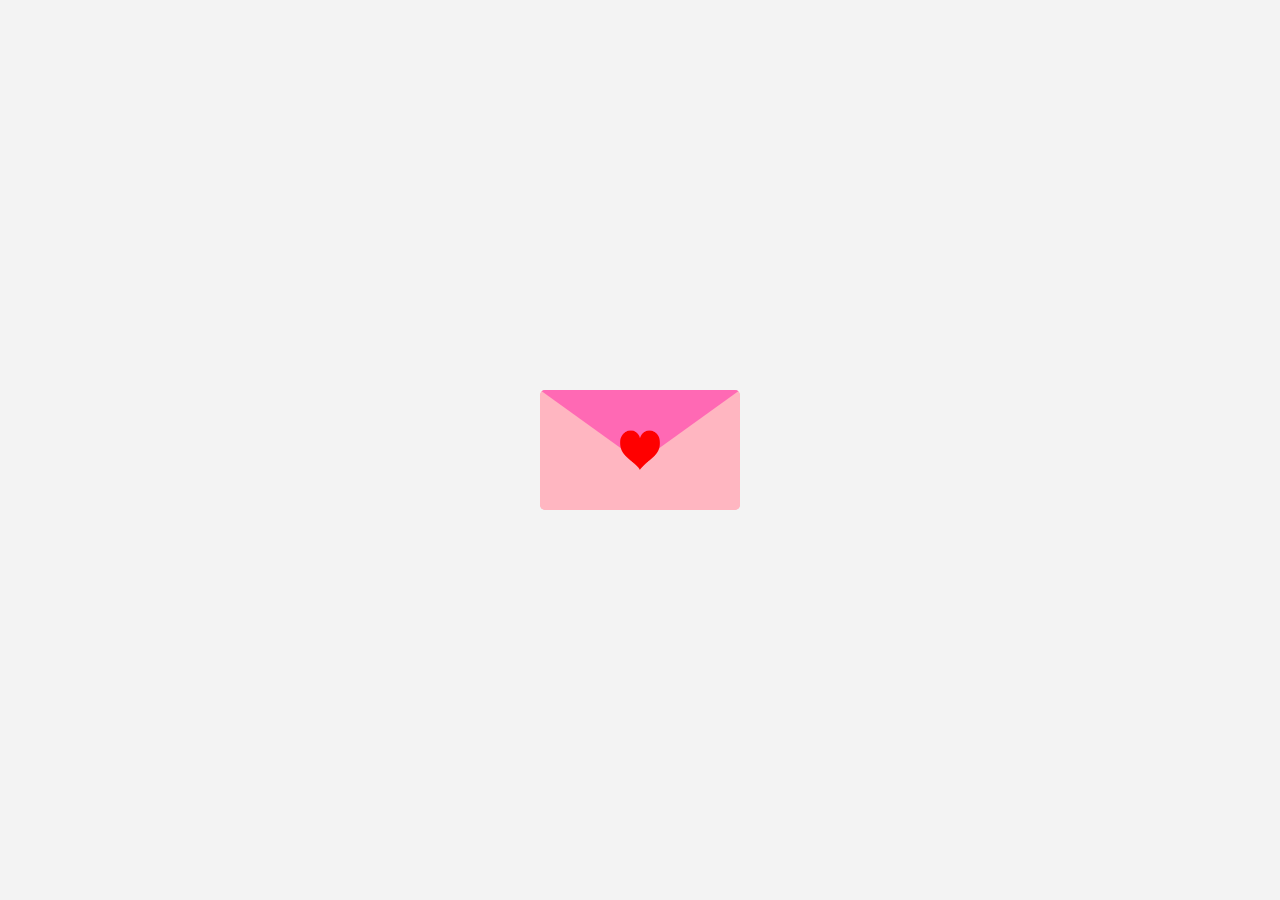
<file: index.html>
<!-- index.html -->
<!DOCTYPE html>
<html lang="en">
<head>
  <meta charset="UTF-8">
  <title>Surprise</title>
  <link rel="stylesheet" href="styles/style.css">
  <script src="scripts/index.js" defer></script>
</head>
<body>
  <div class="envelope" onclick="openEnvelope()">
    <div class="envelope-flap"></div>
    <div class="envelope-body"></div>
    <img src="heart.png" alt="Heart" class="heart"> <!-- รูปหัวใจ PNG -->
  </div>
</body>
</html>
</file>
<file: styles/style.css>
/* styles/style.css */
body {
  display: flex;
  justify-content: center;
  align-items: center;
  height: 100vh;
  margin: 0;
  background-color: #f3f3f3;
}

.envelope {
  position: relative;
  width: 200px;
  height: 120px;
  background-color: #ffb6c1; /* สีชมพูอ่อน */
  border-radius: 5px;
  overflow: hidden;
  cursor: pointer;
  transition: transform 0.3s ease;
}

.envelope:hover {
  transform: scale(1.05);
}

.envelope-body {
  position: absolute;
  top: 0;
  left: 0;
  width: 100%;
  height: 100%;
  background-color: #ffb6c1; /* สีชมพูอ่อน */
  border-radius: 5px;
  z-index: 1;
}

.envelope-flap {
  position: absolute;
  top: 0;
  left: 0;
  width: 100%;
  height: 100%;
  background-color: #ff69b4; /* สีชมพูเข้มสำหรับฝาซอง */
  clip-path: polygon(0 0, 100% 0, 50% 60%);
  transform-origin: top;
  transition: transform 0.5s ease;
  z-index: 2;
}

/* สไตล์รูปหัวใจ */
.heart {
  position: absolute;
  top: 50%;
  left: 50%;
  transform: translate(-50%, -50%);
  width: 40px; /* กำหนดขนาดของรูปหัวใจ */
  height: 40px;
  z-index: 3;
}

.envelope.open .envelope-flap {
  transform: rotateX(-180deg);
}
</file>
